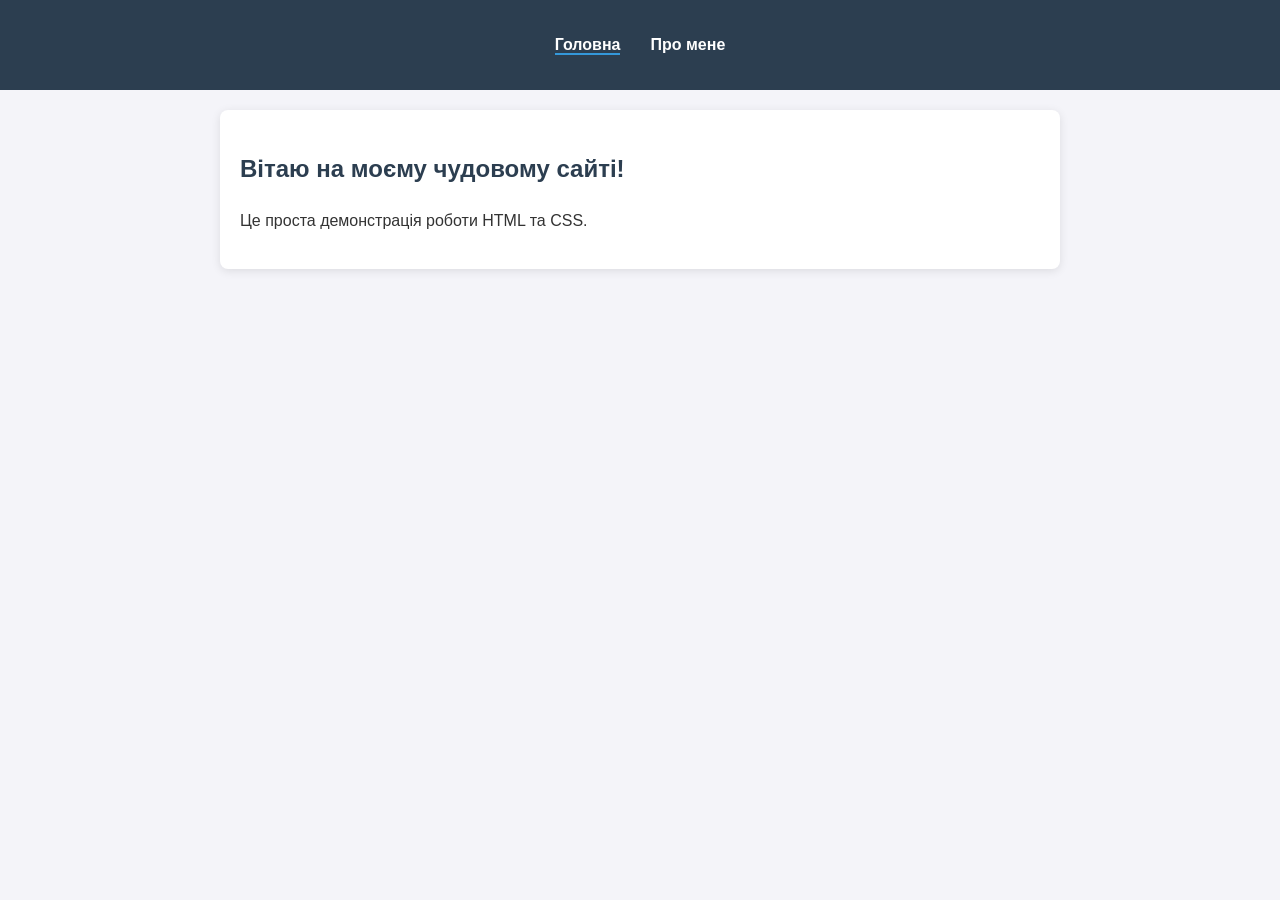
<file: index.html>
<!DOCTYPE html>
<html lang="uk">
<head>
    <meta charset="UTF-8">
    <meta name="viewport" content="width=device-width, initial-scale=1.0">
    <title>Мій перший сайт | Головна</title>
    <link rel="stylesheet" href="style.css">
</head>
<body>
    <header>
        <nav>
            <ul>
                <li><a href="index.html" class="active">Головна</a></li>
                <li><a href="about.html">Про мене</a></li>
            </ul>
        </nav>
    </header>

    <main>
        <section class="hero">
            <h1>Вітаю на моєму чудовому сайті!</h1>
            <p>Це проста демонстрація роботи HTML та CSS.</p>
        </section>
    </main>
</body>
</html>
</file>
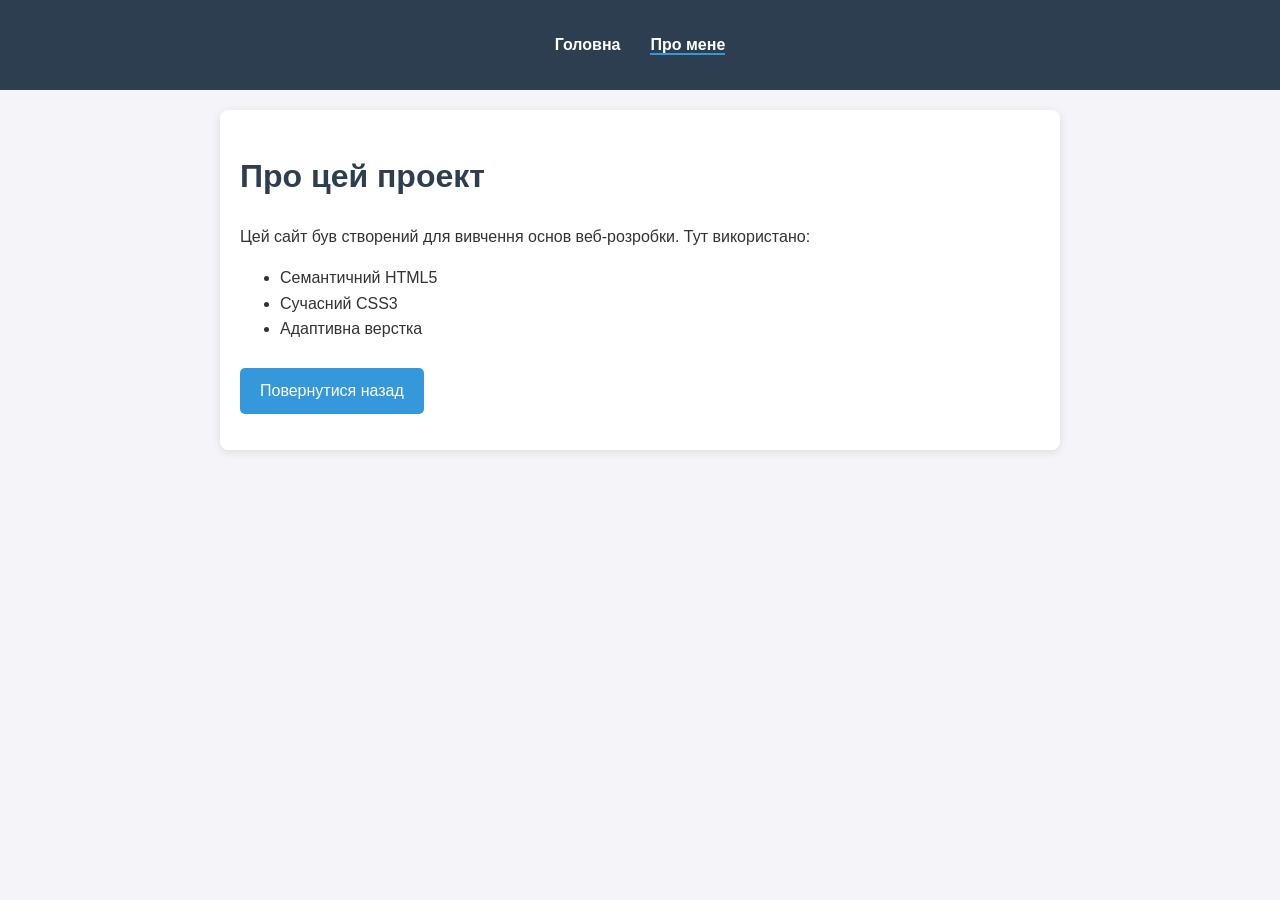
<file: about.html>
<!DOCTYPE html>
<html lang="uk">
<head>
    <meta charset="UTF-8">
    <meta name="viewport" content="width=device-width, initial-scale=1.0">
    <title>Про мене</title>
    <link rel="stylesheet" href="style.css">
</head>
<body>
    <header>
        <nav>
            <ul>
                <li><a href="index.html">Головна</a></li>
                <li><a href="about.html" class="active">Про мене</a></li>
            </ul>
        </nav>
    </header>

    <main>
        <h1>Про цей проект</h1>
        <p>Цей сайт був створений для вивчення основ веб-розробки. Тут використано:</p>
        <ul class="features-list">
            <li>Семантичний HTML5</li>
            <li>Сучасний CSS3</li>
            <li>Адаптивна верстка</li>
        </ul>
        <p><a href="index.html" class="btn">Повернутися назад</a></p>
    </main>
</body>
</html>
</file>
<file: style.css>
/* Загальні налаштування */
body {
    font-family: 'Segoe UI', Tahoma, Geneva, Verdana, sans-serif;
    line-height: 1.6;
    margin: 0;
    padding: 0;
    background-color: #f4f4f9;
    color: #333;
}

/* Навігація */
header {
    background: #2c3e50;
    color: #fff;
    padding: 1rem 0;
}

nav ul {
    list-style: none;
    display: flex;
    justify-content: center;
    padding: 0;
}

nav ul li {
    margin: 0 15px;
}

nav ul li a {
    color: #fff;
    text-decoration: none;
    font-weight: bold;
}

nav ul li a.active {
    border-bottom: 2px solid #3498db;
}

/* Контент */
main {
    max-width: 800px;
    margin: 20px auto;
    padding: 20px;
    background: #fff;
    border-radius: 8px;
    box-shadow: 0 2px 10px rgba(0,0,0,0.1);
}

h1 {
    color: #2c3e50;
}

.hero img {
    width: 100%;
    border-radius: 8px;
    margin-top: 20px;
}

/* Кнопка */
.btn {
    display: inline-block;
    background: #3498db;
    color: #fff;
    padding: 10px 20px;
    text-decoration: none;
    border-radius: 5px;
    margin-top: 10px;
}

.btn:hover {
    background: #2980b9;
}

/* Футер */
footer {
    text-align: center;
    padding: 20px 0;
    font-size: 0.9rem;
    color: #777;
}
</file>
